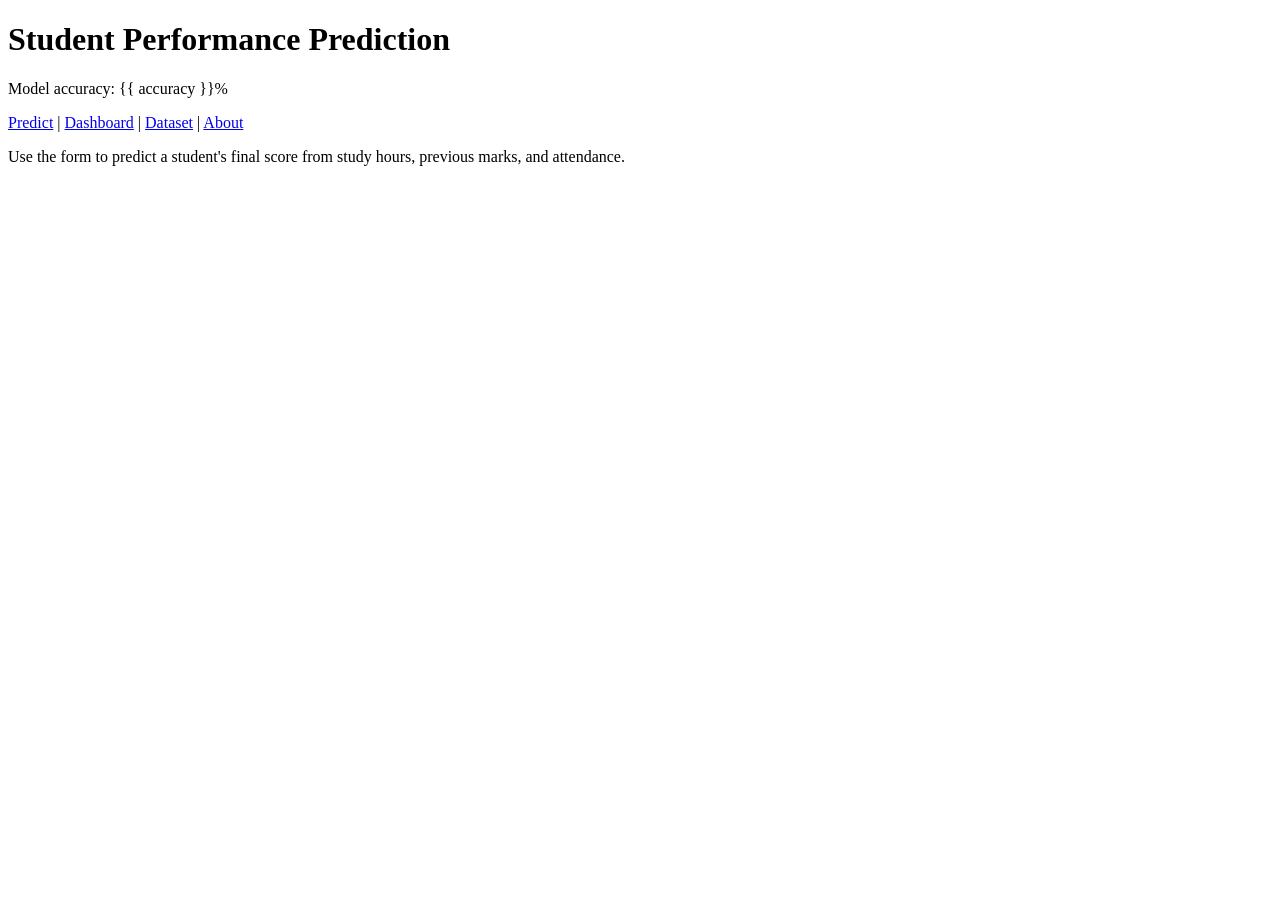
<file: index.html>
<!doctype html>
<html lang="en">
  <head>
    <meta charset="utf-8">
    <title>Student Performance Predictor</title>
  </head>
  <body>
    <h1>Student Performance Prediction</h1>
    <p>Model accuracy: {{ accuracy }}%</p>
    <nav>
      <a href="/predict">Predict</a> |
      <a href="/dashboard">Dashboard</a> |
      <a href="/dataset">Dataset</a> |
      <a href="/about">About</a>
    </nav>
    <section>
      <p>Use the form to predict a student's final score from study hours, previous marks, and attendance.</p>
    </section>
  </body>
</html>
</file>
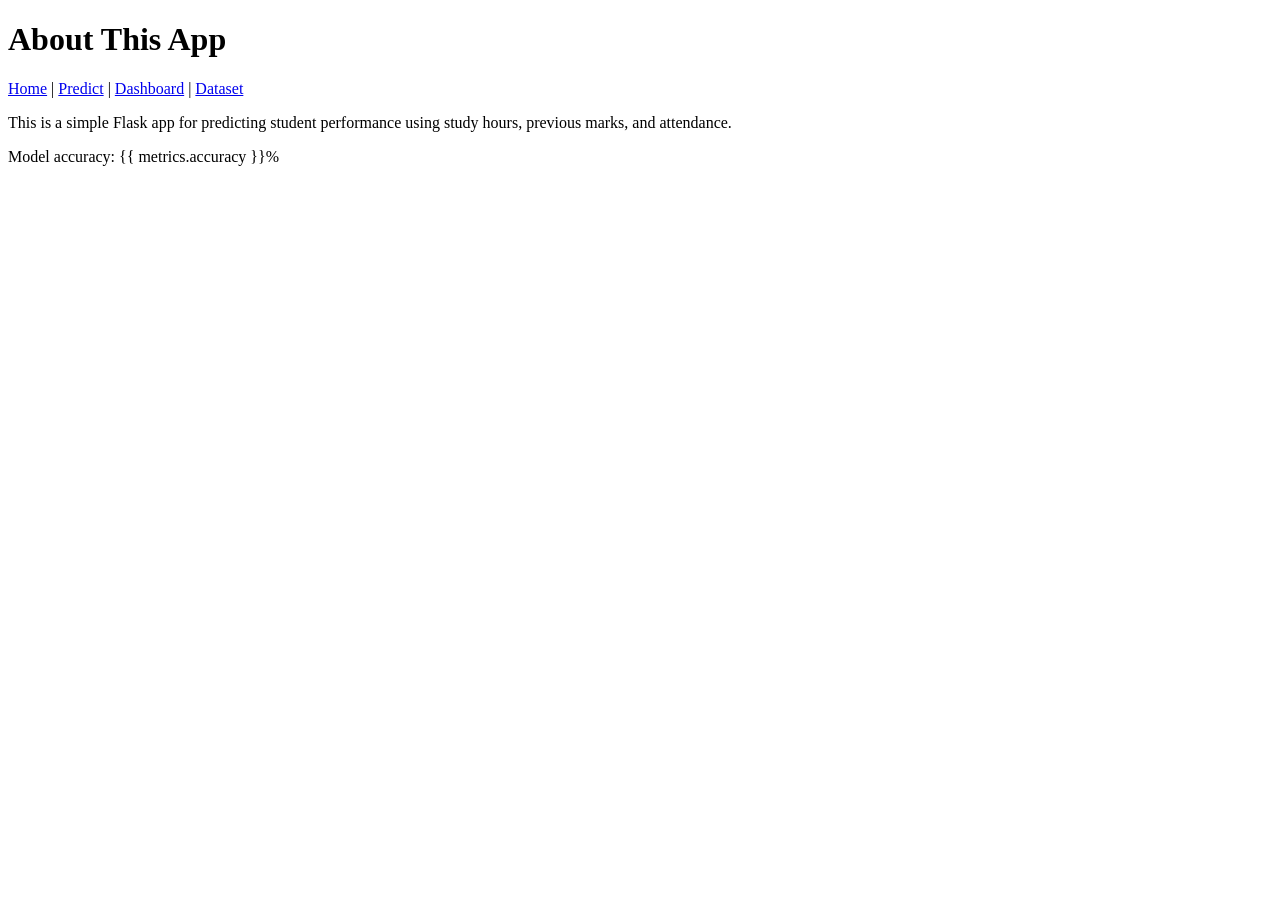
<file: about.html>
<!doctype html>
<html lang="en">
  <head>
    <meta charset="utf-8">
    <title>About</title>
  </head>
  <body>
    <h1>About This App</h1>
    <nav>
      <a href="/">Home</a> |
      <a href="/predict">Predict</a> |
      <a href="/dashboard">Dashboard</a> |
      <a href="/dataset">Dataset</a>
    </nav>
    <p>This is a simple Flask app for predicting student performance using study hours, previous marks, and attendance.</p>
    <p>Model accuracy: {{ metrics.accuracy }}%</p>
  </body>
</html>
</file>
